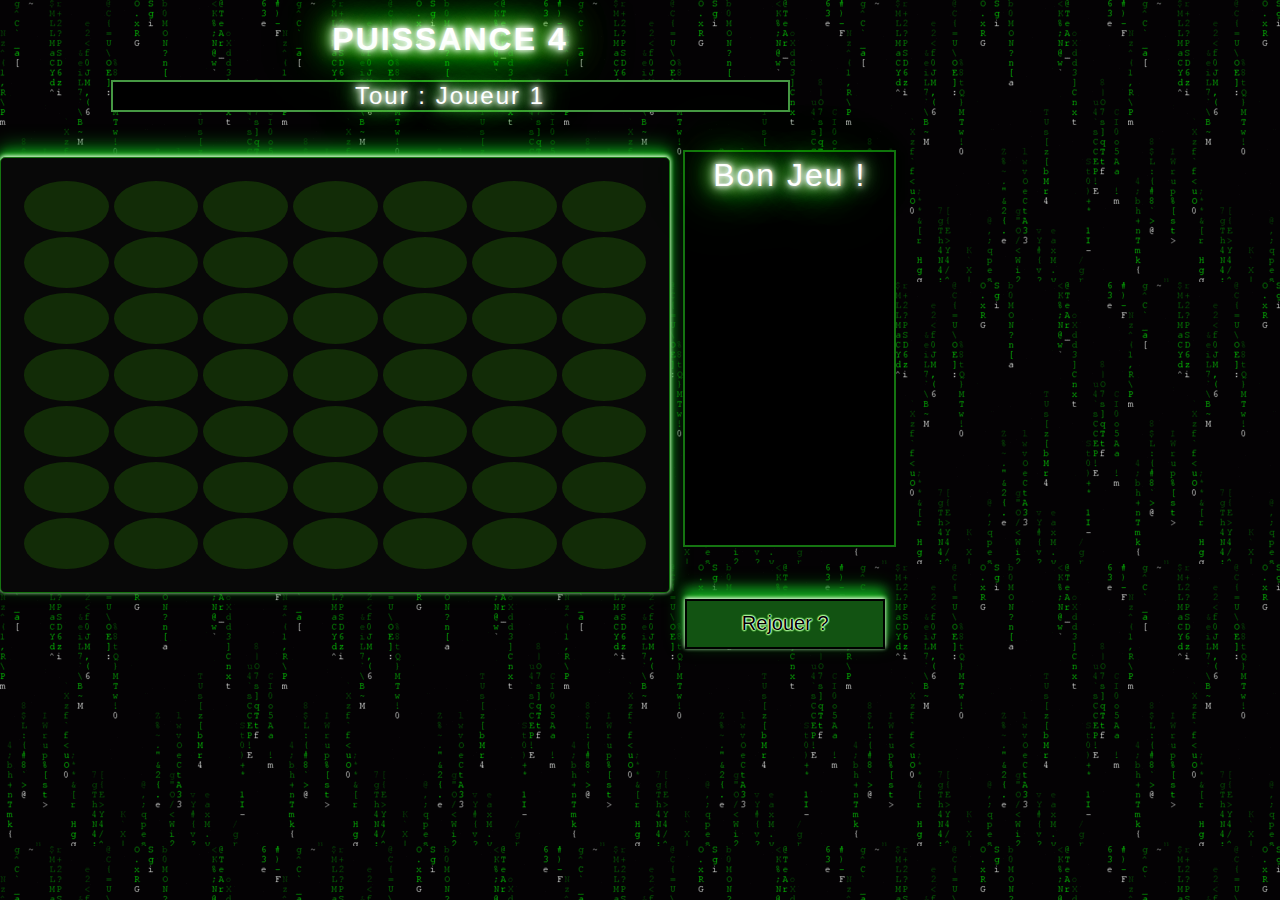
<file: index.html>
<!DOCTYPE html>
<html lang="fr">
<head>
    <meta charset="UTF-8">
    <meta name="viewport" content="width=device-width, initial-scale=1.0">
    <meta http-equiv="X-UA-Compatible" content="ie=edge">
    <link rel="stylesheet" href="style.css">
    <title>puissance 4 version Table</title>
</head>
<body onload="startGame();">
    <div id="myModal" class="modal">
        <div class="modal-content">
            <span class="close">&times;</span>
            <p div="inMod">Plus de coups ! Veuillez Rejouer !</p>
        </div>
        
    </div>
    <h1>PUISSANCE 4</h1>
    
    <div id="colorTurn">Tour : Joueur 1</div>
    <div id="center">
        <div id="grid">
            <div class="row">
                <div class="cell" id="cell00" onclick="selectColumn(0)"></div>
                <div class="cell" id="cell01" onclick="selectColumn(1)"></div>
                <div class="cell" id="cell02" onclick="selectColumn(2)"></div>
                <div class="cell" id="cell03" onclick="selectColumn(3)"></div>
                <div class="cell" id="cell04" onclick="selectColumn(4)"></div>
                <div class="cell" id="cell05" onclick="selectColumn(5)"></div>
                <div class="cell" id="cell06" onclick="selectColumn(6)"></div>
            </div>
            <div class="row">  
                <div class="cell" id="cell10" onclick="selectColumn(0)"></div>
                <div class="cell" id="cell11" onclick="selectColumn(1)"></div>
                <div class="cell" id="cell12" onclick="selectColumn(2)"></div>
                <div class="cell" id="cell13" onclick="selectColumn(3)"></div>
                <div class="cell" id="cell14" onclick="selectColumn(4)"></div>
                <div class="cell" id="cell15" onclick="selectColumn(5)"></div>
                <div class="cell" id="cell16" onclick="selectColumn(6)"></div>
            </div>
            <div class="row">  
                <div class="cell" id="cell20" onclick="selectColumn(0)"></div>
                <div class="cell" id="cell21" onclick="selectColumn(1)"></div>
                <div class="cell" id="cell22" onclick="selectColumn(2)"></div>
                <div class="cell" id="cell23" onclick="selectColumn(3)"></div>
                <div class="cell" id="cell24" onclick="selectColumn(4)"></div>
                <div class="cell" id="cell25" onclick="selectColumn(5)"></div>
                <div class="cell" id="cell26" onclick="selectColumn(6)"></div>
            </div>
            <div class="row">  
                <div class="cell" id="cell30" onclick="selectColumn(0)"></div>
                <div class="cell" id="cell31" onclick="selectColumn(1)"></div>
                <div class="cell" id="cell32" onclick="selectColumn(2)"></div>
                <div class="cell" id="cell33" onclick="selectColumn(3)"></div>
                <div class="cell" id="cell34" onclick="selectColumn(4)"></div>
                <div class="cell" id="cell35" onclick="selectColumn(5)"></div>
                <div class="cell" id="cell36" onclick="selectColumn(6)"></div>
            </div>
            <div class="row">
                <div class="cell" id="cell40" onclick="selectColumn(0)"></div>
                <div class="cell" id="cell41" onclick="selectColumn(1)"></div>
                <div class="cell" id="cell42" onclick="selectColumn(2)"></div>
                <div class="cell" id="cell43" onclick="selectColumn(3)"></div>
                <div class="cell" id="cell44" onclick="selectColumn(4)"></div>
                <div class="cell" id="cell45" onclick="selectColumn(5)"></div>
                <div class="cell" id="cell46" onclick="selectColumn(6)"></div>
            </div>
            <div class="row">
                <div class="cell" id="cell50" onclick="selectColumn(0)"></div>
                <div class="cell" id="cell51" onclick="selectColumn(1)"></div>
                <div class="cell" id="cell52" onclick="selectColumn(2)"></div>
                <div class="cell" id="cell53" onclick="selectColumn(3)"></div>
                <div class="cell" id="cell54" onclick="selectColumn(4)"></div>
                <div class="cell" id="cell55" onclick="selectColumn(5)"></div>
                <div class="cell" id="cell56" onclick="selectColumn(6)"></div>
            </div>
            <div class="row">
                <div class="cell" id="cell60" onclick="selectColumn(0)"></div>
                <div class="cell" id="cell61" onclick="selectColumn(1)"></div>
                <div class="cell" id="cell62" onclick="selectColumn(2)"></div>
                <div class="cell" id="cell63" onclick="selectColumn(3)"></div>
                <div class="cell" id="cell64" onclick="selectColumn(4)"></div>
                <div class="cell" id="cell65" onclick="selectColumn(5)"></div>
                <div class="cell" id="cell66" onclick="selectColumn(6)"></div>
            </div>
        </div>
        
        <div id="infos">
        <div id="winLose">
            Bon Jeu !
            
        </div>
        
        
        
        <input id="resetButton" type="button" value="Rejouer ?" onclick="refreshGrid()"/><br><br></div>

        <aside>  </aside>
        
    </div>
    <footer>
    </footer>
    <script src="script.js"></script>
</body>
</html>
</file>
<file: style.css>
@media screen and (max-width: 600px){
    
    html {
        font-family:'Roboto', sans-serif;
        background-image: url("image/fond3.gif");
        height: 100%;
        width: 100%;
        letter-spacing: 2px;
        max-width: 500px;
        max-height : 600px;
        align-content: center;
    }
    
    body {
        font-family: 'Open Sans', sans-serif;
        color: white;
        text-align: center;
        width: 100%;
        height: 50%;
        padding:0;
        margin:0;
        align-content: center; 
    }
    
    h1 {
        text-align:center;
        text-shadow: 0 0 5px #FFF, 0 0 10px #FFF, 0 0 15px #FFF, 0 0 20px #49ff18, 0 0 30px #49FF18, 0 0 40px #49FF18, 0 0 55px #49FF18, 0 0 75px #49ff18;   
    }
    
    #colorTurn {
        font-size: 1.5em;
        border:2px solid #469843;
        width:75%;
        margin-bottom:2%;
        margin:auto;
        color: #FFFFFF;
        text-shadow: 0 0 5px #FFF, 0 0 10px #FFF, 0 0 15px #FFF, 0 0 20px #49ff18, 0 0 30px #49FF18, 0 0 40px #49FF18, 0 0 55px #49FF18, 0 0 75px #49ff18;
        background-color:black;
    }
    
    #grid {
        margin:auto;
        margin-top:5%;
        display: table;
        width: 90%;
        height: 90%;;
        max-height : 600px;
        padding: 2%;
        background: rgb(8, 8, 8);
        border: 1px solid #157411;
        border-radius: 5px;
        box-shadow: 0 1px 3px rgba(0, 0, 0, 0.5);
        -moz-box-shadow: 0 1px 3px rgba(0, 0, 0, 0.5);
        -webkit-box-shadow: 0 1px 3px rgba(0, 0, 0, 0.5);
        border-spacing: 5px 5px;
        box-shadow: 0 -1px 4px #FFF, 0 -2px 5px rgb(29, 177, 15), 0 -5px 10px #10921b, 0 -9px 20px rgb(9, 131, 19);
    }
    
    .row {
        display: table-row;
    }
    
    .cell {
        display: table-cell;
        background-color: rgb(18, 44, 7);
        width: 7vmax;
        height: 7vmax;
        -webkit-border-radius: 50%;
        -moz-border-radius: 50%;
        border-radius: 50%;
        margin: 2px;
    }
    
    #winLose{
        text-align:center;
        border:2px solid #157411;
        width:60%;
        height: 1.5em;
        font-size: 1em;
        margin:auto;
        margin-top:5%;
        padding:2%;
        background-color:black;
        text-shadow: 0 0 5px #FFF, 0 0 10px #FFF, 0 0 15px #FFF, 0 0 20px #49ff18, 0 0 30px #49FF18, 0 0 40px #49FF18, 0 0 55px #49FF18, 0 0 75px #49ff18;
        
    }
    
    footer {
        /*visibility:hidden;*/
        display: flex;
        flex-direction: row;
        justify-content: flex-end;
    }
    
    #resetButton {
        margin-right: 1vw;
    }
    
    .modal {
        display: none; 
        position: fixed; 
        z-index: 1;
        left: 0;
        top: 0;
        width: 100%; 
        height: 100%; 
        overflow: auto;
        background-color: rgb(0,0,0); 
        background-color: rgba(0,0,0,0.4); 
    }
    
    .modal-content {
        background-color: black;
        margin: 15% auto;
        padding: 20px;
        font-size: 2em;
        border: 2px solid #157411;
        width: 80%; 
        color: white;
        text-shadow: 0 0 5px #FFF, 0 0 10px #FFF, 0 0 15px #FFF, 0 0 20px #49ff18, 0 0 30px #49FF18, 0 0 40px #49FF18, 0 0 55px #49FF18, 0 0 75px #49ff18;
        letter-spacing: 2px;
    }
    
    .close {
        color: white;
        float: right;
        font-size: 28px;
        font-weight: bold;
    }
    
    .close:hover,
    .close:focus {
        color: black;
        text-decoration: none;
        cursor: pointer;
    }
    
    #resetButton {
        background-color:rgb(18, 83, 18);
        margin:5%;
        width:50%;
        border:2px solid black;
        font-size:125%;
        box-shadow: 0 -1px 4px rgb(255, 255, 255), 0 -2px 5px rgb(29, 177, 15), 0 -10px 10px #10921b, 0 -9px 20px rgb(9, 131, 19);
        text-shadow: 0 0 2px #FFF, 0 0 2px #FFF, 0 0 2px #FFF, 0 0 2px #49ff18, 0 0 2px #49FF18, 0 0 2px #49FF18, 0 0 2px #49FF18, 0 0 2px #49ff18;
    }
    aside {
        background-image: none;
    }}
    
    @media screen and (min-width: 600px){
        html {
            font-family:'Roboto', sans-serif;
            background-image: url("image/fond3.gif");
            max-width: 900px;
            max-height: 500px;
            letter-spacing: 2px;
            align-content: center;
        }
        body {
            font-family: 'Open Sans', sans-serif;
            color: white;
            text-align: center;
            width: 100%;
            height: 50%;
            padding:0;
            margin:0;
            align-content: center; 
            max-height: 500px;
        }
        #center {
            display: flex;
            align-content: center;
            justify-content: space-between;
        }
        /*         
        aside {
            background-image: "url('neo.png')";
            background-color: black;
            min-width: 300px;
            margin-left: 10%;
        } */
        h1 {
            text-align:center;
            text-shadow: 0 0 5px #FFF, 0 0 10px #FFF, 0 0 15px #FFF, 0 0 20px #49ff18, 0 0 30px #49FF18, 0 0 40px #49FF18, 0 0 55px #49FF18, 0 0 75px #49ff18;   
        }
        
        #colorTurn {
            font-size: 1.5em;
            border:2px solid #469843;
            width:75%;
            margin-bottom:2%;
            margin:auto;
            color: #FFFFFF;
            text-shadow: 0 0 5px #FFF, 0 0 10px #FFF, 0 0 15px #FFF, 0 0 20px #49ff18, 0 0 30px #49FF18, 0 0 40px #49FF18, 0 0 55px #49FF18, 0 0 75px #49ff18;
            background-color:black;
        }
        
        #grid {
            margin:auto;
            margin-top:5%;
            display: table;
            width: 90%;
            /* height: 90%; */
            max-height : 500px;
            padding: 2%;
            background: rgb(8, 8, 8);
            border: 1px solid #157411;
            border-radius: 5px;
            box-shadow: 0 1px 3px rgba(0, 0, 0, 0.5);
            -moz-box-shadow: 0 1px 3px rgba(0, 0, 0, 0.5);
            -webkit-box-shadow: 0 1px 3px rgba(0, 0, 0, 0.5);
            border-spacing: 5px 5px;
            box-shadow: 0 -1px 4px #FFF, 0 -2px 5px rgb(29, 177, 15), 0 -5px 10px #10921b, 0 -9px 20px rgb(9, 131, 19);
        }
        
        .row {
            display: table-row;
        }
        
        .cell {
            display: table-cell;
            background-color: rgb(18, 44, 7);
            width: 4vmax;
            height: 4vmax;
            -webkit-border-radius: 50%;
            -moz-border-radius: 50%;
            border-radius: 50%;
            margin: 2px;
        }
           
        footer {
            /*visibility:hidden;*/
            display: flex;
            flex-direction: row;
            justify-content: flex-end;
        }
        
        
        .modal {
            display: none; 
            position: fixed; 
            z-index: 1;
            left: 0;
            top: 0;
            width: 100%; 
            height: 100%; 
            overflow: auto;
            background-color: rgb(0,0,0); 
            background-color: rgba(0,0,0,0.4); 
        }
        
        .modal-content {
            background-color: black;
            margin: 15% auto;
            padding: 20px;
            font-size: 2em;
            border: 2px solid #157411;
            width: 80%; 
            color: white;
            text-shadow: 0 0 5px #FFF, 0 0 10px #FFF, 0 0 15px #FFF, 0 0 20px #49ff18, 0 0 30px #49FF18, 0 0 40px #49FF18, 0 0 55px #49FF18, 0 0 75px #49ff18;
            letter-spacing: 2px;
        }
        
        .close {
            color: white;
            float: right;
            font-size: 28px;
            font-weight: bold;
        }
        
        .close:hover,
        .close:focus {
            color: black;
            text-decoration: none;
            cursor: pointer;
        }
        #info {
            display: flex;
            flex-direction: column;
            align-content: space-between;
        }
        
        #resetButton {

            background-color:rgb(18, 83, 18);
            margin: 1vmax;
            width:50%;
            border:2px solid black;
            font-size:125%;
            margin-top: 3vmax;
            height: 50px;
            width: 200px;
            box-shadow: 0 -1px 4px rgb(255, 255, 255), 0 -2px 5px rgb(29, 177, 15), 0 -10px 10px #10921b, 0 -9px 20px rgb(9, 131, 19);
            text-shadow: 0 0 2px #FFF, 0 0 2px #FFF, 0 0 2px #FFF, 0 0 2px #49ff18, 0 0 2px #49FF18, 0 0 2px #49FF18, 0 0 2px #49FF18, 0 0 2px #49ff18;
        }
        #winLose{
            text-align:center;
            border:2px solid #157411;
            width: 200px;
            height: 30vmax;
            font-size: 2em;
            margin: 1vmax;
            margin-top: 3vmax;
            padding:2%;
            background-color:black;
            text-shadow: 0 0 5px #FFF, 0 0 10px #FFF, 0 0 15px #FFF, 0 0 20px #49ff18, 0 0 30px #49FF18, 0 0 40px #49FF18, 0 0 55px #49FF18, 0 0 75px #49ff18;
            
        }
        
    }
</file>
